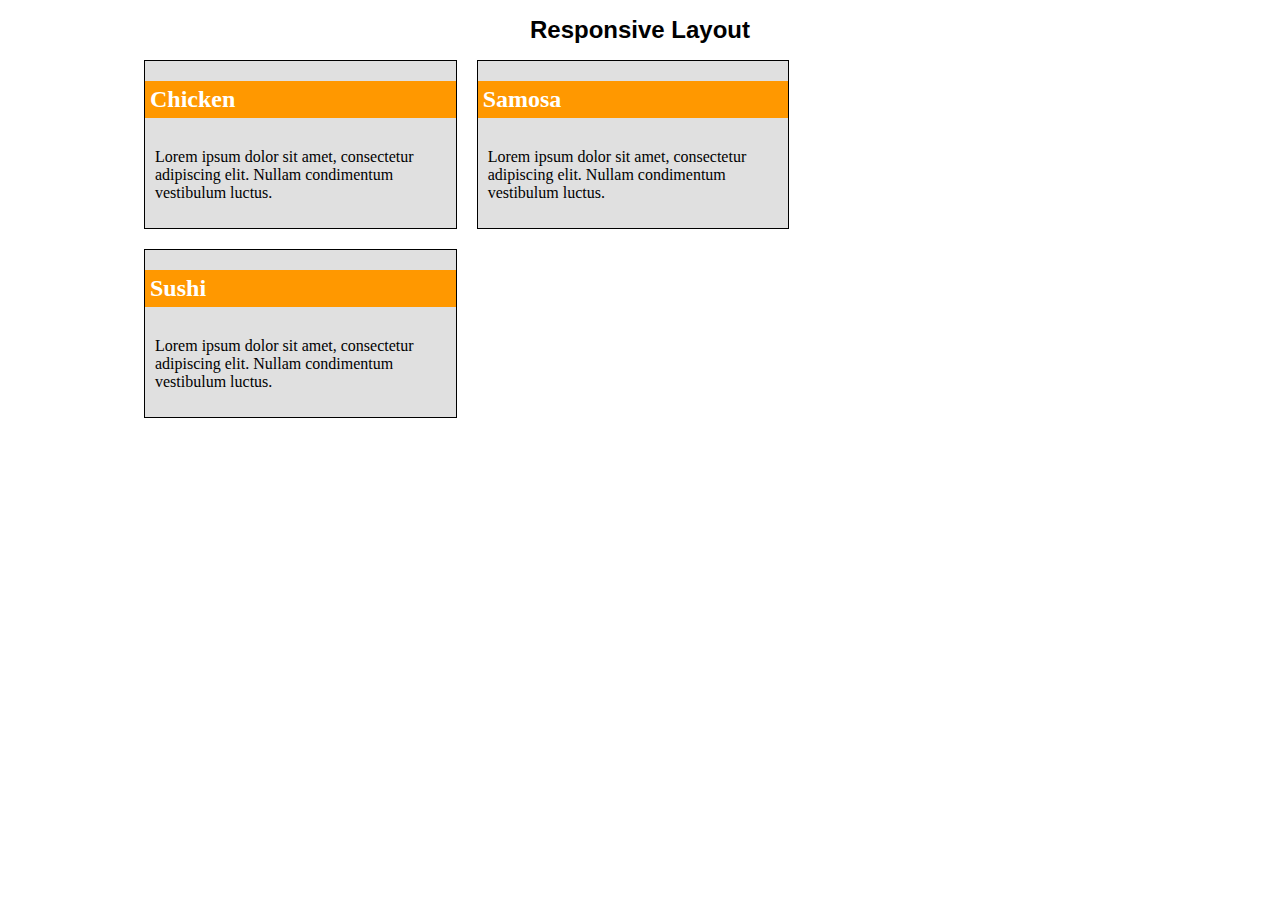
<file: Assignment-2/index.html>
<!DOCTYPE html>
<html>
<head>
  <link rel="stylesheet" type="text/css" href="styles.css">
  <meta http-equiv="refresh" content="30"> 
</head>
<body>
    <h1>Responsive Layout</h1>
  <div class="container">
  <section class="section">
    <h2 class="section-title" >Chicken</h2>
    <p class="section-content">Lorem ipsum dolor sit amet, consectetur adipiscing elit. Nullam condimentum vestibulum luctus.</p>
  </section>
  <section class="section">
    <h2 class="section-title">Samosa</h2>
    <p class="section-content">Lorem ipsum dolor sit amet, consectetur adipiscing elit. Nullam condimentum vestibulum luctus.</p>
  </section>
  <section class="section">
    <h2 class="section-title">Sushi</h2>
    <p class="section-content">Lorem ipsum dolor sit amet, consectetur adipiscing elit. Nullam condimentum vestibulum luctus.</p>
  </section>
</div>
</body>
</html>
</file>
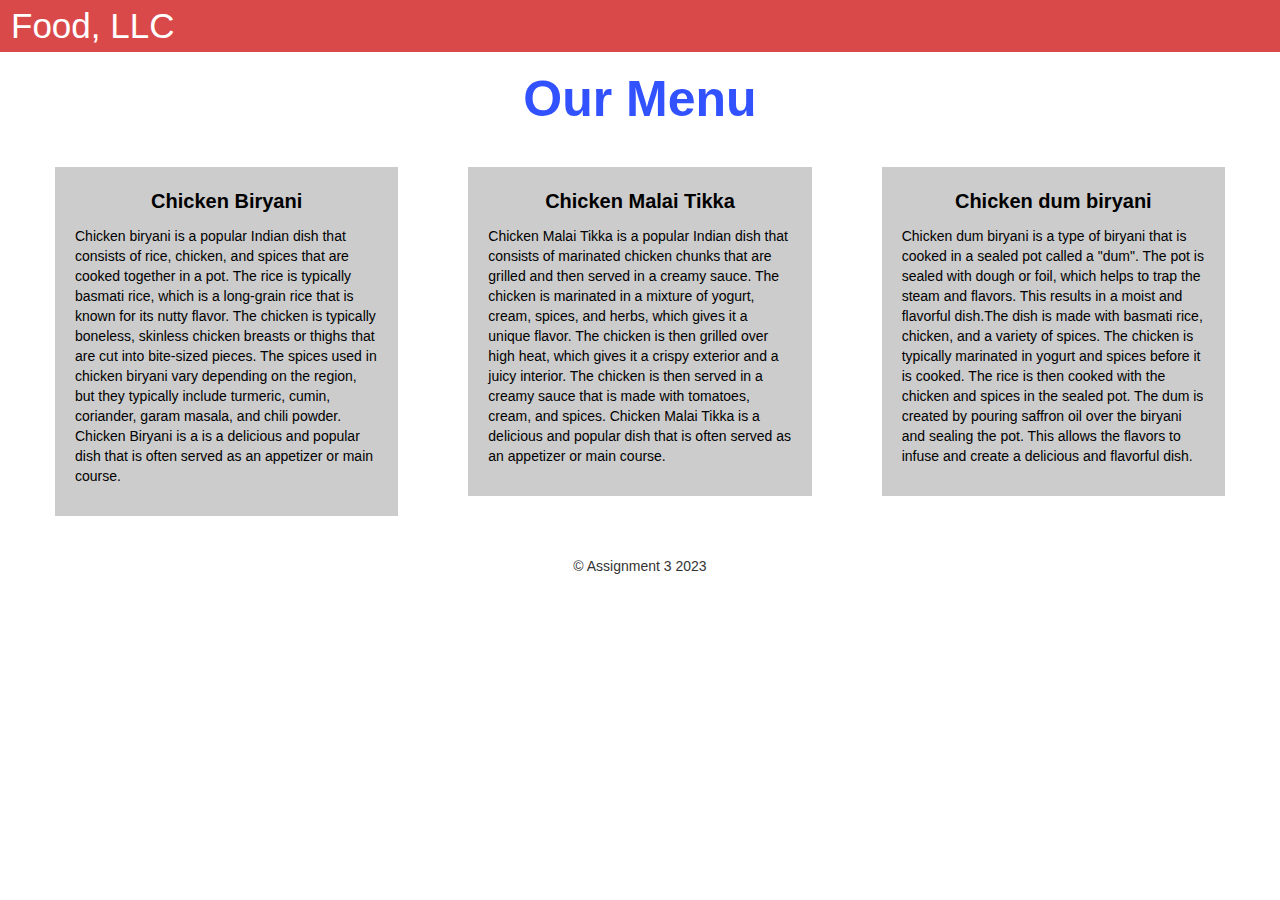
<file: Assignment-3/index.html>
<!DOCTYPE html>
<html>
<head>

<title>Module 3</title>

  <meta name="viewport" content="width=device-width, initial-scale=1">
  <link rel="stylesheet" href="https://maxcdn.bootstrapcdn.com/bootstrap/3.3.7/css/bootstrap.min.css">
  <script src="https://ajax.googleapis.com/ajax/libs/jquery/3.3.1/jquery.min.js"></script>
  <script src="https://maxcdn.bootstrapcdn.com/bootstrap/3.3.7/js/bootstrap.min.js"></script>

</head>

<meta name="viewport" content="width=device-width, initial-scale=1">
<link rel="stylesheet" type="text/css" href="style.css">
<body>
<nav class="navbar" id="top">
  <div class="container-fluid">

    <div class="navbar-header">
      <button type="button" class="navbar-toggle" data-toggle="collapse" data-target="#myNavbar">
        <span class="icon-bar"></span>
        <span class="icon-bar"></span>
        <span class="icon-bar"></span> 
      </button>
      <a class="navbar-brand" href="#">Food, LLC</a>
    </div>
    <div class="collapse" id="myNavbar">
      <ul class="nav navbar-nav visible-xs">
        <li><a class="menu-item" href="#">Chicken</a></li>
        <li><a class="menu-item" href="#">Beef</a></li> 
        <li><a class="menu-item" href="#">Sushi</a></li> 
      </ul>
    </div>

  </div>
</nav>

<h1 class="main-title">Our Menu</h1>

<div class="row">

  <div class="col-lg-4 col-md-6 col-sm-12">
    <div class="content-box">
      <p class="item-name">Chicken Biryani</p>
    <p>Chicken biryani is a popular Indian dish that consists of rice, chicken, and spices that are cooked together in a pot. The rice is typically basmati rice, which is a long-grain rice that is known for its nutty flavor. The chicken is typically boneless, skinless chicken breasts or thighs that are cut into bite-sized pieces. The spices used in chicken biryani vary depending on the region, but they typically include turmeric, cumin, coriander, garam masala, and chili powder. Chicken Biryani is a is a delicious and popular dish that is often served as an appetizer or main course.</p> 
    </div>
  </div>

  <div class="col-lg-4 col-md-6 col-sm-12">
    <div class="content-box">
      <p class="item-name">Chicken Malai Tikka</p>
    <p>
        Chicken Malai Tikka is a popular Indian dish that consists of marinated chicken chunks that are grilled and then served in a creamy sauce. The chicken is marinated in a mixture of yogurt, cream, spices, and herbs, which gives it a unique flavor. The chicken is then grilled over high heat, which gives it a crispy exterior and a juicy interior. The chicken is then served in a creamy sauce that is made with tomatoes, cream, and spices. Chicken Malai Tikka is a delicious and popular dish that is often served as an appetizer or main course.</p>  
    </div>
  </div>


  <div class="col-lg-4 col-md-12 col-sm-12">
    <div class="content-box">
      <p class="item-name">Chicken dum biryani</p>
    <p>Chicken dum biryani is a type of biryani that is cooked in a sealed pot called a "dum". The pot is sealed with dough or foil, which helps to trap the steam and flavors. This results in a moist and flavorful dish.The dish is made with basmati rice, chicken, and a variety of spices. The chicken is typically marinated in yogurt and spices before it is cooked. The rice is then cooked with the chicken and spices in the sealed pot. The dum is created by pouring saffron oil over the biryani and sealing the pot. This allows the flavors to infuse and create a delicious and flavorful dish.</p>  
    </div>
  </div>

</div>
<div>
    <footer>
        © Assignment 3 2023
    </footer>
</div>

</body>
</html>
</file>
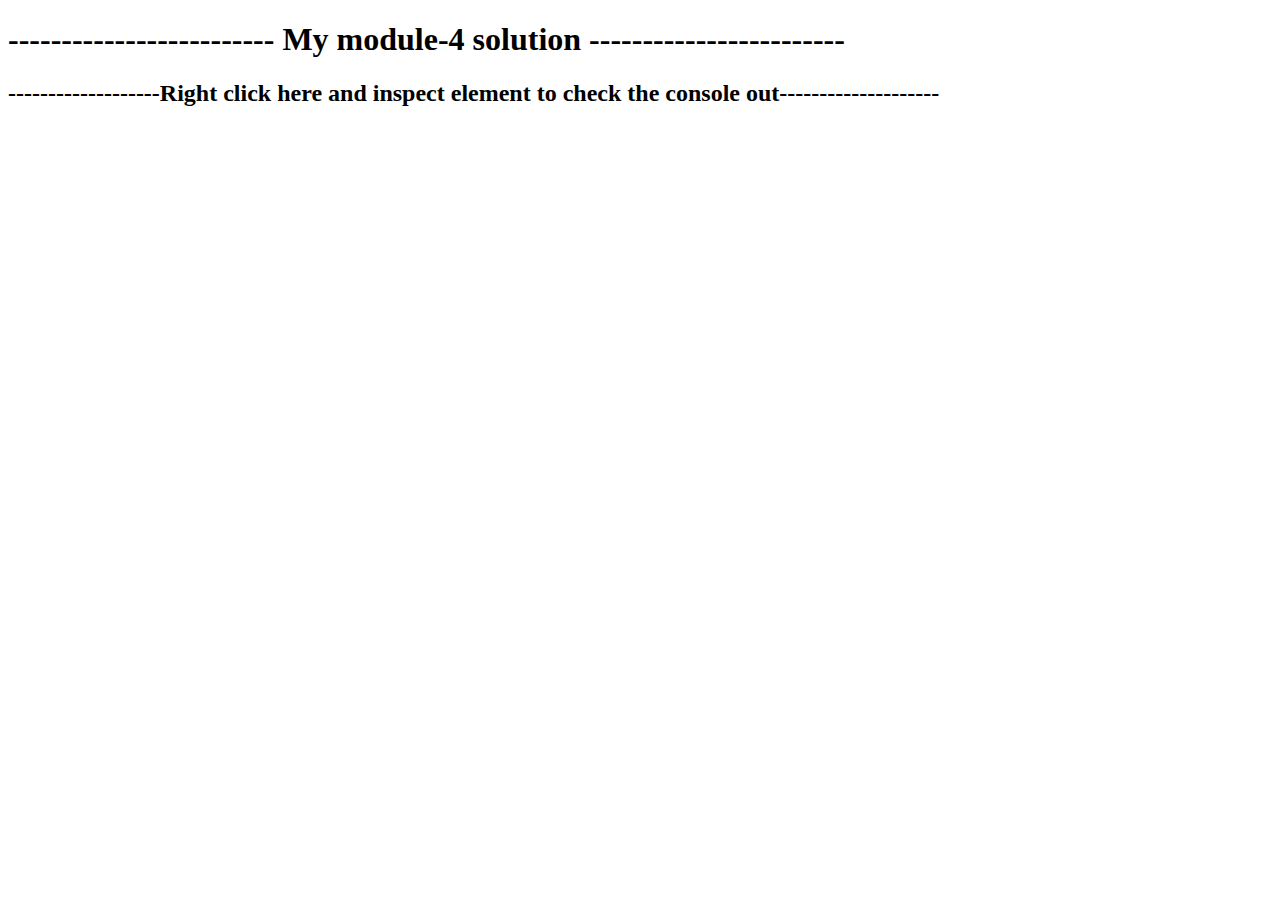
<file: Assignment-4/index.html>
<!DOCTYPE html>
<html>
<head>
	<title></title>
</head>
<body>
	<h1>------------------------- My module-4 solution ------------------------</h1>
  <h2>-------------------Right click here and inspect element to check the console out--------------------</h2>
	<script src="script.js" ="text/javascript">
	
		</script>

</body>
</html>
</file>
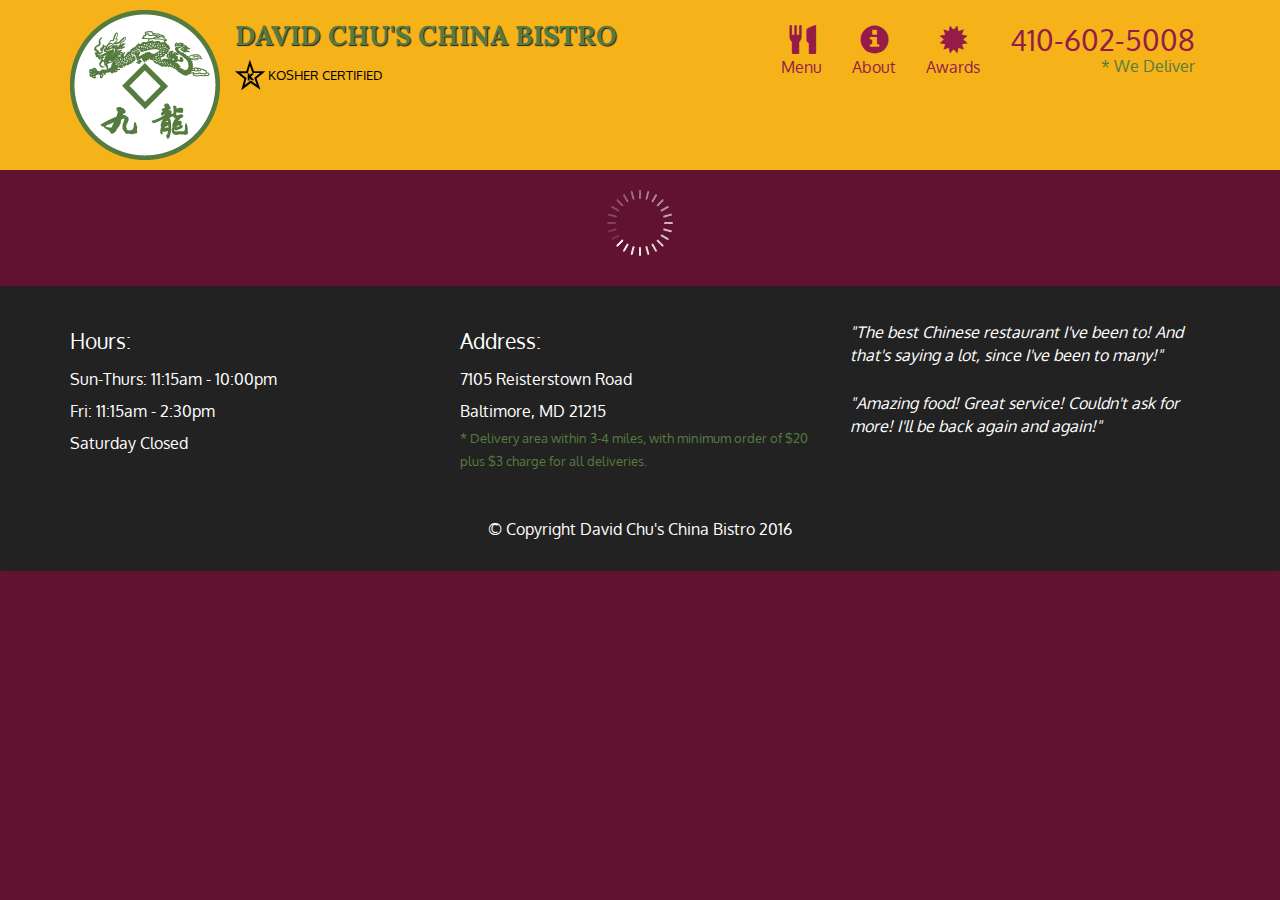
<file: Assignment-5/index.html>
<!doctype html>
<html lang="en">
  <head>
    <meta charset="utf-8">
    <meta http-equiv="X-UA-Compatible" content="IE=edge">
    <meta name="viewport" content="width=device-width, initial-scale=1">
    <title>David Chu's China Bistro</title>
    <link rel="stylesheet" href="css/bootstrap.min.css">
    <link rel="stylesheet" href="css/styles.css">
    <link href='https://fonts.googleapis.com/css?family=Oxygen:400,300,700' rel='stylesheet' type='text/css'>
    <link href='https://fonts.googleapis.com/css?family=Lora' rel='stylesheet' type='text/css'>
  </head>
<body>
  <header>
    <nav id="header-nav" class="navbar navbar-default">
      <div class="container">
        <div class="navbar-header">
          <a href="index.html" class="pull-left visible-md visible-lg">
            <div id="logo-img" alt="Logo image"></div>
          </a>

          <div class="navbar-brand">
            <a href="index.html"><h1>David Chu's China Bistro</h1></a>
            <p>
              <img src="images/star-k-logo.png" alt="Kosher certification">
              <span>Kosher Certified</span>
            </p>
          </div>

          <button id="navbarToggle" type="button" class="navbar-toggle collapsed" data-toggle="collapse" data-target="#collapsable-nav" aria-expanded="false">
            <span class="sr-only">Toggle navigation</span>
            <span class="icon-bar"></span>
            <span class="icon-bar"></span>
            <span class="icon-bar"></span>
          </button>
        </div>
        
        <div id="collapsable-nav" class="collapse navbar-collapse">
           <ul id="nav-list" class="nav navbar-nav navbar-right">
            <li id="navHomeButton" class="visible-xs active">
              <a href="index.html">
                <span class="glyphicon glyphicon-home"></span> Home</a>
            </li>
            <li id="navMenuButton">
              <a href="#" onclick="$dc.loadMenuCategories();">
                <span class="glyphicon glyphicon-cutlery"></span><br class="hidden-xs"> Menu</a>
            </li>
            <li>
              <a href="#">
                <span class="glyphicon glyphicon-info-sign"></span><br class="hidden-xs"> About</a>
            </li>
            <li>
              <a href="#">
                <span class="glyphicon glyphicon-certificate"></span><br class="hidden-xs"> Awards</a>
            </li>
            <li id="phone" class="hidden-xs">
              <a href="tel:410-602-5008">
                <span>410-602-5008</span></a><div>* We Deliver</div>
            </li>
          </ul><!-- #nav-list -->
        </div><!-- .collapse .navbar-collapse -->
      </div><!-- .container -->
    </nav><!-- #header-nav -->
  </header>

  <div id="call-btn" class="visible-xs">
    <a class="btn" href="tel:410-602-5008">
    <span class="glyphicon glyphicon-earphone"></span>
    410-602-5008
    </a>
  </div>
  <div id="xs-deliver" class="text-center visible-xs">* We Deliver</div>

  <div id="main-content" class="container"></div>

  <footer class="panel-footer">
    <div class="container">
      <div class="row">
        <section id="hours" class="col-sm-4">
          <span>Hours:</span><br>
          Sun-Thurs: 11:15am - 10:00pm<br>
          Fri: 11:15am - 2:30pm<br>
          Saturday Closed
          <hr class="visible-xs">
        </section>
        <section id="address" class="col-sm-4">
          <span>Address:</span><br>
          7105 Reisterstown Road<br>
          Baltimore, MD 21215
          <p>* Delivery area within 3-4 miles, with minimum order of $20 plus $3 charge for all deliveries.</p>
          <hr class="visible-xs">
        </section>
        <section id="testimonials" class="col-sm-4">
          <p>"The best Chinese restaurant I've been to! And that's saying a lot, since I've been to many!"</p>
          <p>"Amazing food! Great service! Couldn't ask for more! I'll be back again and again!"</p>
        </section>
      </div>
      <div class="text-center">&copy; Copyright David Chu's China Bistro 2016</div>
    </div>
  </footer>

  <!-- jQuery (Bootstrap JS plugins depend on it) -->
  <script src="js/jquery-2.1.4.min.js"></script>
  <script src="js/bootstrap.min.js"></script>
  <script src="js/ajax-utils.js"></script>
  <script src="js/script.js"></script>
</body>
</html>
</file>
<file: Assignment-2/styles.css>
.container {
    margin: 0 auto;
    max-width: 992px;
  }
  
  .section {
    border: 1px solid black;
    background-color: #e0e0e0;
    margin-bottom: 20px;
  }
  
  .section-title {
    background-color: #ff9800;
    color: #ffffff;
    padding: 5px;
    position: relative;
  }
  
  .section-content {
    padding: 10px;
  }
  h1 {
    font-size: 24px;
    font-family: Arial, sans-serif;
    text-align: center;
  }
  
  /* Desktop View */
  @media (min-width: 992px) {
    .section {
      width: calc(33.33% - 20px);
      float: left;
      margin-right: 20px;
    }
  }
  
  /* Tablet View */
  @media (min-width: 768px) and (max-width: 991px) {
    .section {
      width: 100%;
    }
    
    .section:nth-child(3) {
      margin-top: 20px;
    }
  }
  
  /* Mobile View */
  @media (max-width: 767px) {
    .section {
      width: 100%;
      margin-right: 0;
    }
  }
</file>
<file: Assignment-3/style.css>
.container-fluid{
	margin: 0;
	padding: 0;
}

.navbar{
	border-radius: 0px;
	background-color: rgba(209, 28, 28, 0.8);
}

.navbar-brand{
  font-size: 35px;
  color: rgb(255, 255, 255);
  padding-left: 25px;
}

.navbar-brand:hover{
	color: rgb(195, 234, 40);
}

.nav{
	margin: 0;
	padding: 0;
}

.navbar-nav{
  font-size: 25px;
  text-align: center;
  margin: 0;
  padding: 0;
}

.navbar-toggle{
	border: 2px solid rgb(170, 182, 235);
	margin-right: 25px;
}

.icon-bar{
	background-color: white;
}


.main-title{
  margin-bottom: 15px;
  text-align: center;
  color: #3251ff;
  font-size: 50px;
  font-family: "Comic Sans MS", cursive, sans-serif;
  font-weight: bold;
}

li{
	box-sizing: border-box;
	width: 100%;
}

.menu-item{
	padding: 0;
	margin: 0;
	width: 100%;
	background-color: white;
	border-bottom: 1px solid black;
	color: black;
	display: block;
}

.menu-item:hover{
	background-color: rgba(0,0,0,0.9);
	color: rgba(0,0,0,0.4);
}



.row{
	margin: 20px;
}

.content-box{
	margin: 20px;
	width: auto;
	height: auto;
	color: black;
	background-color: rgba(0,0,0,0.2);
	font-family: "Comic Sans MS", cursive, sans-serif;
	padding: 20px;
}

.item-name{
	text-align: center;
	font-size: 20px;
	font-weight: bold;
}

#top{

}
footer{
    text-align: center;
}
</file>
<file: Assignment-5/css/styles.css>
body {
  font-size: 16px;
  color: #fff;
  background-color: #61122f;
  font-family: 'Oxygen', sans-serif;
}

/** HEADER **/
#header-nav {
  background-color: #f6b319;
  border-radius: 0;
  border: 0;
}

#logo-img {
  background: url('../images/restaurant-logo_large.png') no-repeat;
  width: 150px;
  height: 150px;
  margin: 10px 15px 10px 0;
}

.navbar-brand {
  padding-top: 25px;
}
.navbar-brand h1 { /* Restaurant name */
  font-family: 'Lora', serif;
  color: #557c3e;
  font-size: 1.5em;
  text-transform: uppercase;
  font-weight: bold;
  text-shadow: 1px 1px 1px #222;
  margin-top: 0;
  margin-bottom: 0;
  line-height: .75;
}
.navbar-brand a:hover, .navbar-brand a:focus {
  text-decoration: none;
}
.navbar-brand p { /* Kosher cert */
  color: #000;
  text-transform: uppercase;
  font-size: .7em;
  margin-top: 15px;
}
.navbar-brand p span { /* Star-K */
  vertical-align: middle;
}

#nav-list {
  margin-top: 10px;
}
#nav-list a {
  color: #951C49;
  text-align: center;
}
#nav-list a:hover {
  background: #E7E7E7;
}
#nav-list a span {
  font-size: 1.8em;
}

#phone {
  margin-top: 5px;
}
#phone a { /* Phone number */
  text-align: right;
  padding-bottom: 0;
}
#phone div { /* We Deliver */
  color: #557c3e;
  text-align: right;
  padding-right: 15px;
}

.navbar-header button.navbar-toggle, .navbar-header .icon-bar {
  border: 1px solid #61122f;
}
.navbar-header button.navbar-toggle {
  clear: both;
  margin-top: -30px;
}
/* END HEADER */

/* FOOTER */
.panel-footer {
  margin-top: 30px;
  padding-top: 35px;
  padding-bottom: 30px;
  background-color: #222;
  border-top: 0;
}
.panel-footer div.row {
  margin-bottom: 35px;
}
#hours, #address {
  line-height: 2;
}
#hours > span, #address > span {
  font-size: 1.3em;
}
#address p {
  color: #557c3e;
  font-size: .8em;
  line-height: 1.8;
}
#testimonials {
  font-style: italic;
}
#testimonials p:nth-child(2) {
  margin-top: 25px;
}
/* END FOOTER */



/* HOME PAGE */
.container .jumbotron {
  box-shadow: 0 0 50px #3F0C1F;
  border: 2px solid #3F0C1F;
}

#menu-tile, #specials-tile, #map-tile {
  height: 250px;
  width: 100%;
  margin-bottom: 15px;
  position: relative;
  border: 2px solid #3F0C1F;
  overflow: hidden;
}
#menu-tile:hover, #specials-tile:hover, #map-tile:hover {
  box-shadow: 0 1px 5px 1px #cccccc;
}
#menu-tile {
  background: url('../images/menu-tile.jpg') no-repeat;
  background-position: center;
}
#specials-tile {
  background: url('../images/specials-tile.jpg') no-repeat;
  background-position: center;
}
#menu-tile span, #specials-tile span, #map-tile span {
  position: absolute;
  bottom: 0;
  right: 0;
  width: 100%;
  text-align: center;
  font-size: 1.6em;
  text-transform: uppercase;
  background-color: #000;
  color: #fff;
  opacity: .8;
}
/* END HOME PAGE */

/* MENU CATEGORIES PAGE */
.category-tile { 
  position: relative;
  border: 2px solid #3F0C1F;
  overflow: hidden;
  width: 200px;
  height: 200px;
  margin: 0 auto 15px;
}
.category-tile span {
  position: absolute;
  bottom: 0;
  right: 0;
  width: 100%;
  text-align: center;
  font-size: 1.2em;
  text-transform: uppercase;
  background-color: #000;
  color: #fff;
  opacity: .8;
}
.category-tile:hover {
  box-shadow: 0 1px 5px 1px #cccccc;
}

#menu-categories-title + div {
  margin-bottom: 50px;
}
/* END MENU CATEGORIES PAGE */

/* SINGLE CATEGORY PAGE */
.menu-item-tile {
  margin-bottom: 25px;
}
.menu-item-tile hr {
  width: 80%;
}
.menu-item-tile .menu-item-price {
  font-size: 1.1em;
  text-align: right;
  margin-top: -15px;
  margin-right: -15px;
}
.menu-item-tile .menu-item-price span {
  font-size: .6em;
}
.menu-item-photo {
  position: relative;
  border: 2px solid #3F0C1F; 
  overflow: hidden;
  padding: 0;
  margin-right: -15px;
  margin-left: auto;
  margin-bottom: 20px;
  max-width: 250px;
}
.menu-item-photo div {
  position: absolute;
  bottom: 0;
  right: 0;
  width: 80px;
  background-color: #557c3e;
  text-align: center;
}
.menu-item-description {
  padding-right: 30px;
}
h3.menu-item-title {
  margin: 0 0 10px;
}
.menu-item-details {
  font-size: .9em;
  font-style: italic;
}
/* END SINGLE CATEGORY PAGE */


/********** Large devices only **********/
@media (min-width: 1200px) {
  .container .jumbotron {
    background: url('../images/jumbotron_1200.jpg') no-repeat;
    height: 675px;
  }
}

/********** Medium devices only **********/
@media (min-width: 992px) and (max-width: 1199px) {
  /* Header */
  #logo-img {
    background: url('../images/restaurant-logo_medium.png') no-repeat;
    width: 100px;
    height: 100px;
    margin: 5px 5px 5px 0;
  }
  /* End Header */

  /* Home Page */
  .container .jumbotron {
    background: url('../images/jumbotron_992.jpg') no-repeat;
    height: 558px;
  }
  /* End Home Page */
}

/********** Small devices only **********/
@media (min-width: 768px) and (max-width: 991px) {
  /* Home Page */
  .container .jumbotron {
    background: url('../images/jumbotron_768.jpg') no-repeat;
    height: 432px;
  }
  /* End Home Page */
}

/********** Extra small devices only **********/
@media (max-width: 767px) {
  /* Header */
  .navbar-brand {
    padding-top: 10px;
    height: 80px;
  }
  .navbar-brand h1 { /* Restaurant name */
    padding-top: 10px;
    font-size: 5vw; /* 1vw = 1% of viewport width */
  }
  .navbar-brand p { /* Kosher cert */
    font-size: .6em;
    margin-top: 12px;
  }
  .navbar-brand p img { /* Star-K */
    height: 20px;
  }

  #collapsable-nav a { /* Collapsed nav menu text */
    font-size: 1.2em;
  }
  #collapsable-nav a span { /* Collapsed nav menu glyph */
    font-size: 1em;
    margin-right: 5px;
  }

  #call-btn > a {
    font-size: 1.5em;
    display: block;
    margin: 0 20px;
    padding: 10px;
    border: 2px solid #fff;
    background-color: #f6b319;
    color: #951c49;
  }
  #xs-deliver {
    margin-top: 5px;
    font-size: .7em;
    letter-spacing: .1em;
    text-transform: uppercase;
  }
  /* End Header */

  /* Footer */
  .panel-footer section {
    margin-bottom: 30px;
    text-align: center;
  }
  .panel-footer section:nth-child(3) {
    margin-bottom: 0; /* margin already exists on the whole row */
  }
  .panel-footer section hr {
    width: 50%;
  }
  /* End Footer */

  /* Home Page */
  .container .jumbotron {
    margin-top: 30px;
    padding: 0;
  }
  #menu-tile, #specials-tile {
    width: 360px;
    margin: 0 auto 15px;
  }

  .menu-item-photo {
    margin-right: auto;
  }
  .menu-item-tile .menu-item-price {
    text-align: center;
  }
  .menu-item-description {
    text-align: center;;
  }
}


/********** Super extra small devices Only :-) (e.g., iPhone 4) **********/
@media (max-width: 479px) {
  /* Header */
  .navbar-brand h1 { /* Restaurant name */
    padding-top: 5px;
    font-size: 6vw;
  }
  /* End Header */
  
  /* Home page */
  #menu-tile, #specials-tile {
    width: 280px;
    margin: 0 auto 15px;
  }

  .col-xxs-12 {
    position: relative;
    min-height: 1px;
    padding-right: 15px;
    padding-left: 15px;
    float: left;
    width: 100%;
  }
}
</file>
